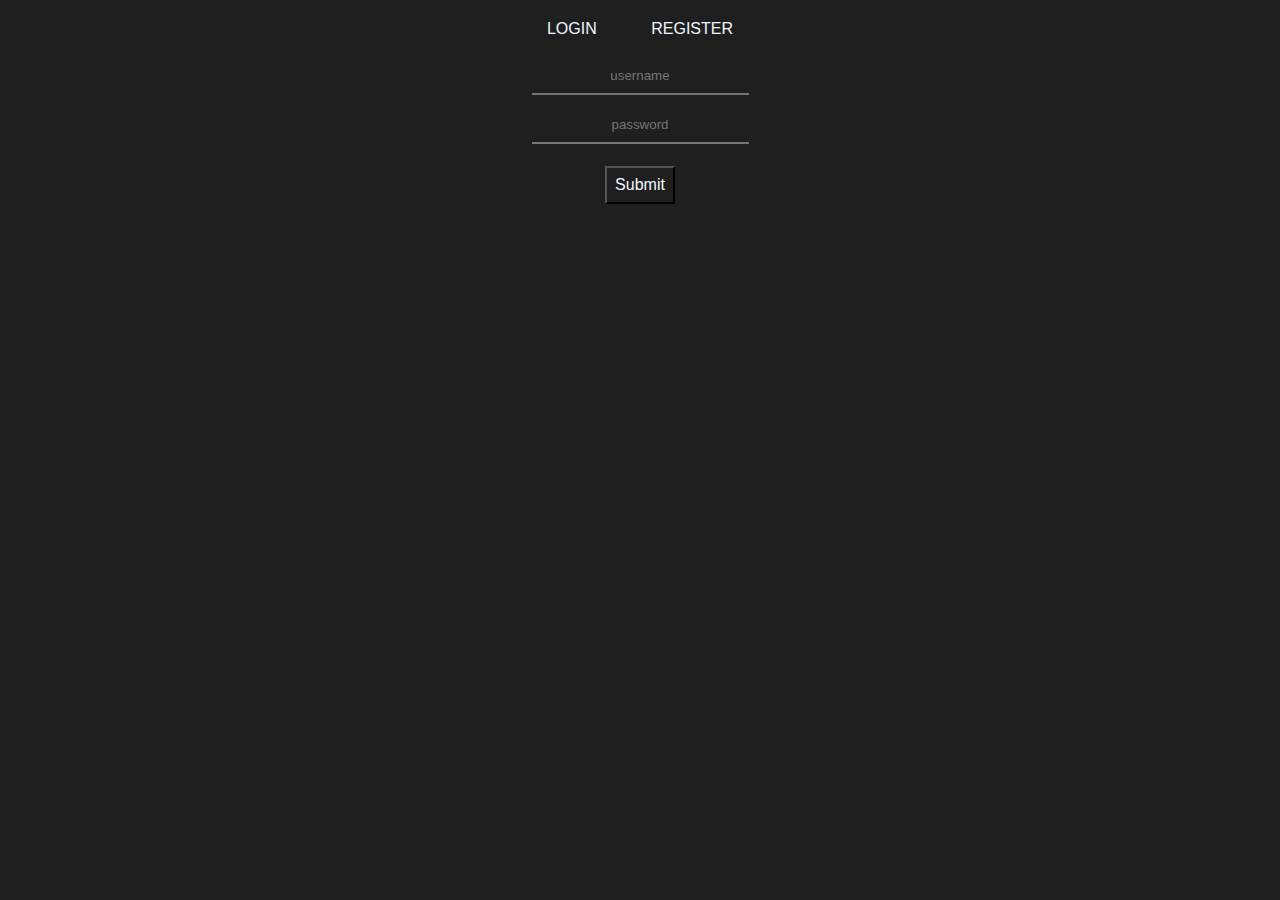
<file: index.html>
<!DOCTYPE html>
<html>
  <head>
    <title>Native Exercise</title>
    <link rel="stylesheet" href="views/style.css" />
  </head>

  <body>
    <div class="default-margin">
      <nav>
        <ul>
          <li>
            <a id="loginLink" href="">LOGIN</a>
          </li>
          <li>
            <a id="registerLink" href="">REGISTER</a>
          </li>
        </ul>
      </nav>
    </div>

    <div class="default-margin">
      <form id="loginForm">
        <input name="username" type="text" placeholder="username" />
        <input name="password" type="password" placeholder="password" />
        <button type="submit">Submit</button>
      </form>
      <form id="registerForm" hidden>
        <input name="name" type="text" placeholder="name" />
        <input name="username" type="text" placeholder="username" />
        <input name="password" type="password" placeholder="password" />
        <input
          name="confirm_password"
          type="password"
          placeholder="confirm password"
        />
        <button type="submit">Submit</button>
      </form>
    </div>
  </body>

  <script src="views/scripts.js"></script>
</html>
</file>
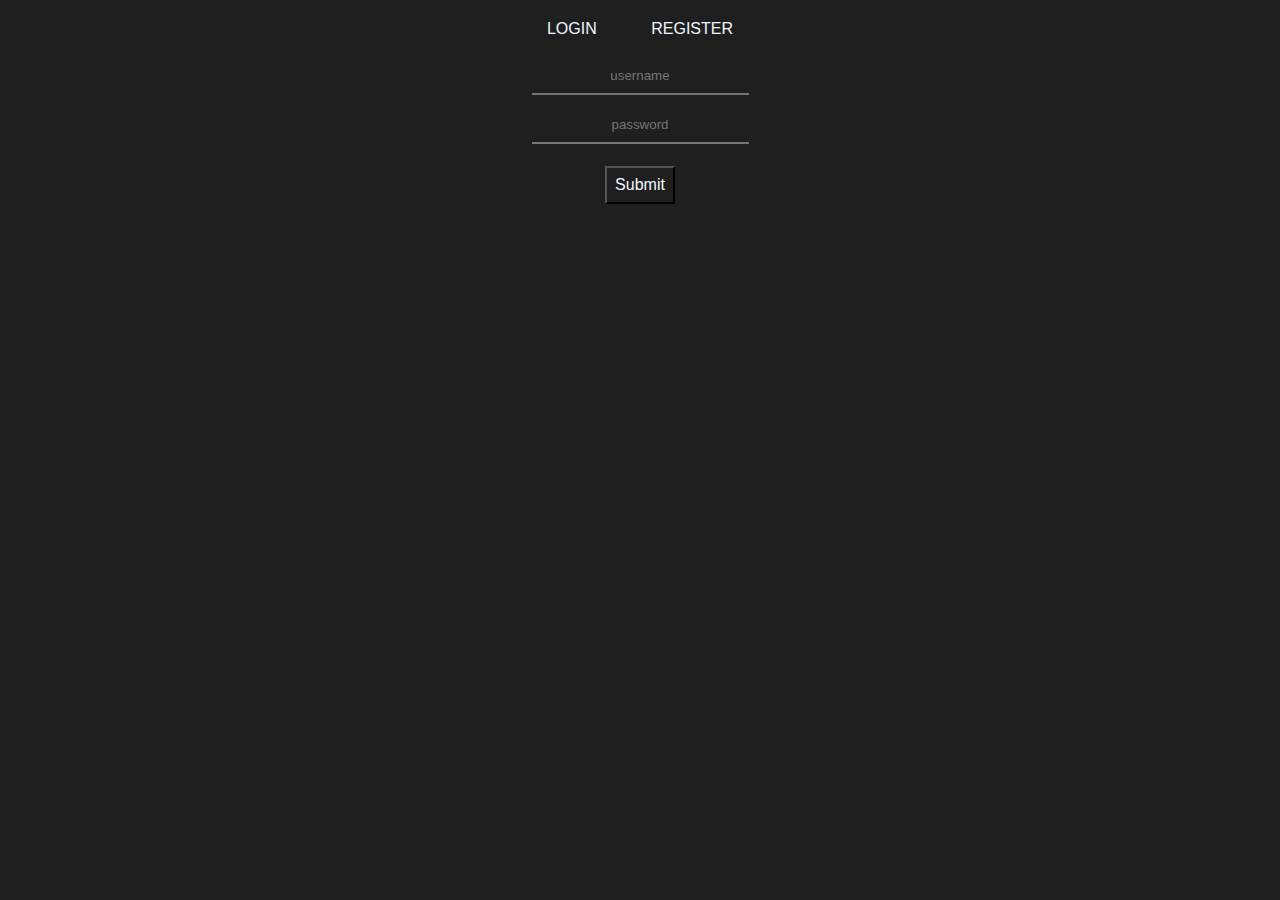
<file: main.html>
<!DOCTYPE html>
<html>
  <head>
    <title>Native Exercise</title>
    <link rel="stylesheet" href="style.css" />
  </head>

  <body>
    <div class="default-margin">
      <nav>
        <ul>
          <li>
            <a id="loginLink" href="">LOGIN</a>
          </li>
          <li>
            <a id="registerLink" href="">REGISTER</a>
          </li>
        </ul>
      </nav>
    </div>

    <div class="default-margin">
      <form id="loginForm">
        <input name="username" type="text" placeholder="username" />
        <input name="password" type="password" placeholder="password" />
        <button type="submit">Submit</button>
      </form>
      <form id="registerForm" hidden>
        <input name="name" type="text" placeholder="name" />
        <input name="username" type="text" placeholder="username" />
        <input name="password" type="password" placeholder="password" />
        <input
          name="confirm_password"
          type="password"
          placeholder="confirm password"
        />
        <button type="submit">Submit</button>
      </form>
    </div>
  </body>

  <script src="scripts.js"></script>
</html>
</file>
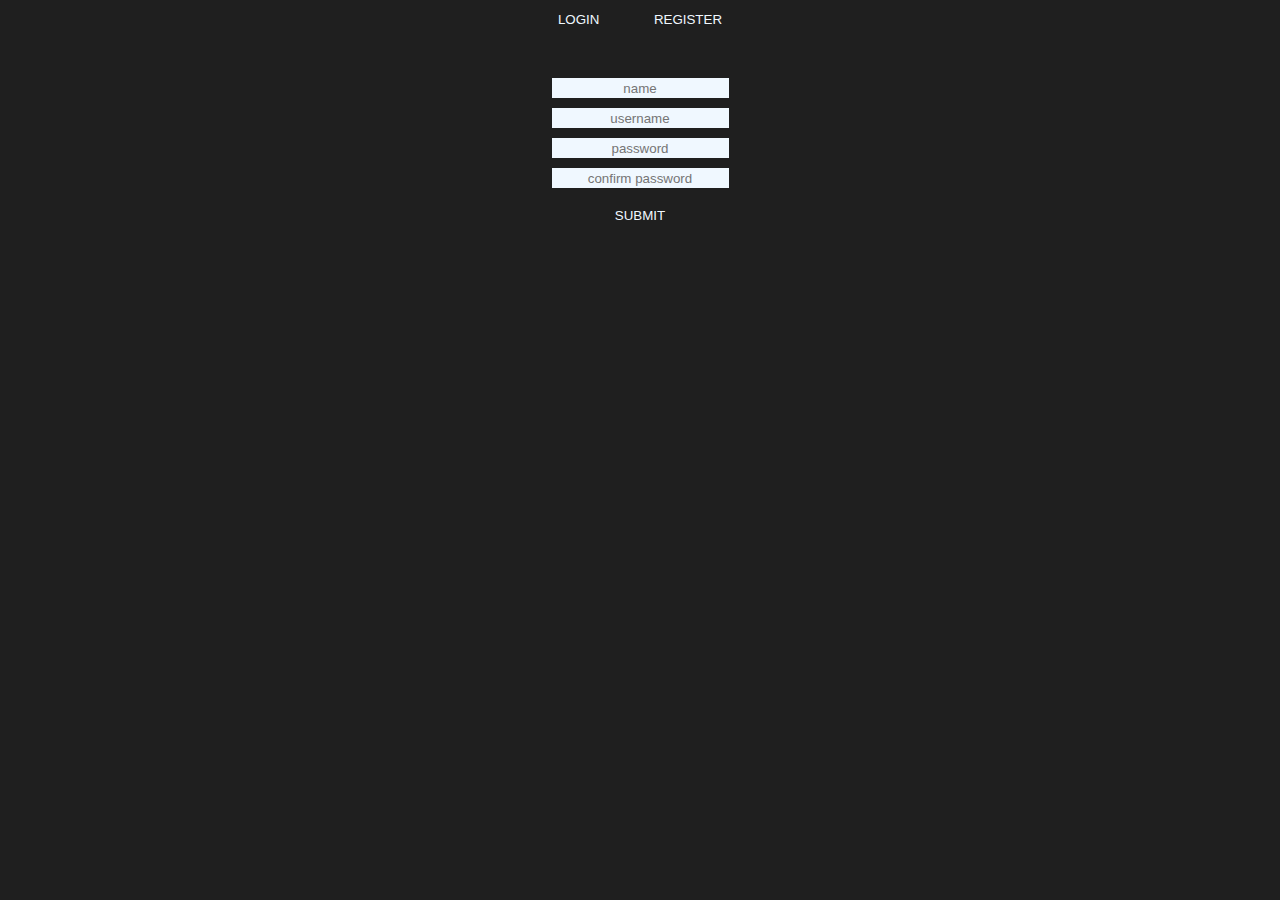
<file: main_.html>
<!DOCTYPE html>
<html>
  <head>
    <title>Native Exercise</title>
    <style>
      * {
        margin: 0;
        padding: 0;
        background-color: #1f1f1f;
        color: aliceblue;
        font-family: Arial, Helvetica, sans-serif;
      }

      nav {
        text-align: center;
      }

      nav li {
        display: inline;
      }

      nav a {
        font-size: smaller;
        text-decoration: none;
        padding: 0 25px;
      }

      nav li a:hover {
        color: aquamarine;
      }

      form {
        text-align: center;
      }

      form input {
        display: flex;
        margin: auto;
        margin-bottom: 10px;
        border: none;
        background-color: aliceblue;
        color: #1f1f1f;
        height: 20px;
        text-align: center;
      }

      button {
        margin-top: 10px;
        border: none;
        border: 1px;
      }

      button:hover {
        cursor: pointer;
      }
    </style>
  </head>
  <body>
    <div style="margin-top: 10px">
      <nav>
        <li><a id="logLink" href="#" onclick="login()">LOGIN</a></li>
        <li><a id="reglink" href="#" onclick="register()">REGISTER</a></li>
      </nav>
    </div>

    <div id="forms" style="margin-top: 50px">
      <form id="login" method="post" hidden>
        <input
          name="username"
          id="username"
          type="text"
          placeholder="username"
        />
        <input
          name="password"
          id="password"
          type="password"
          placeholder="password"
        />
        <button type="submit" onclick="do_login(event)">SUBMIT</button>
      </form>
      <form id="register" method="post">
        <input name="name" type="text" placeholder="name" />
        <input name="username" type="text" placeholder="username" />
        <input name="password" type="password" placeholder="password" />
        <input
          name="confirm_password"
          type="password"
          placeholder="confirm password"
        />
        <button type="submit" onclick="do_register(event)">SUBMIT</button>
      </form>
    </div>
  </body>

  <script>
    const regLink = document.getElementById("reglink");
    const logLink = document.getElementById("logLink");

    const regId = document.getElementById("register");
    const logId = document.getElementById("login");

    function register() {
      logLink.style.color = "aliceblue";
      regLink.style.color = "aquamarine";
      logId.hidden = true;
      regId.hidden = false;
    }

    function login() {
      logLink.style.color = "aquamarine";
      regLink.style.color = "aliceblue";
      regId.hidden = true;
      logId.hidden = false;
    }

    function formdata(elementId) {
      event.preventDefault();

      const formData = new FormData(elementId);
      const dataArray = [];

      formData.forEach((value, key) => dataArray.push({ [key]: value }));

      console.log(dataArray);
    }

    function do_login(event) {
      formdata(logId);
    }

    function do_register(event) {
      formdata(regId);
    }
  </script>
</html>
</file>
<file: views/style.css>
* {
    margin: 0;
    padding: 0;
    background-color: #1f1f1f;
    color: aliceblue;
    font-family: Arial, Helvetica, sans-serif;
}

.default-margin {
    margin-top: 20px;
}

nav {
    text-align: center;
}

nav ul li {
    display: inline;
}

nav a {
    text-decoration: none;
    padding: 0 25px;
}

nav a:hover {
    color: aqua;
}

form {
    text-align: center;
}

form input {
    border-right: none;
    border-left: none;
    border-top: none;
    height: 15px;
    display: flex;
    margin: auto;
    text-align: center;
    padding: 10px 20px;
    margin-bottom: 12px;
}

button {
    cursor: pointer;
    margin-top: 10px;
    font-size: medium;
    padding: 8px;
}
</file>
<file: style.css>
* {
    margin: 0;
    padding: 0;
    background-color: #1f1f1f;
    color: aliceblue;
    font-family: Arial, Helvetica, sans-serif;
}

.default-margin {
    margin-top: 20px;
}

nav {
    text-align: center;
}

nav ul li {
    display: inline;
}

nav a {
    text-decoration: none;
    padding: 0 25px;
}

nav a:hover {
    color: aqua;
}

form {
    text-align: center;
}

form input {
    border-right: none;
    border-left: none;
    border-top: none;
    height: 15px;
    display: flex;
    margin: auto;
    text-align: center;
    padding: 10px 20px;
    margin-bottom: 12px;
}

button {
    cursor: pointer;
    margin-top: 10px;
    font-size: medium;
    padding: 8px;
}
</file>
